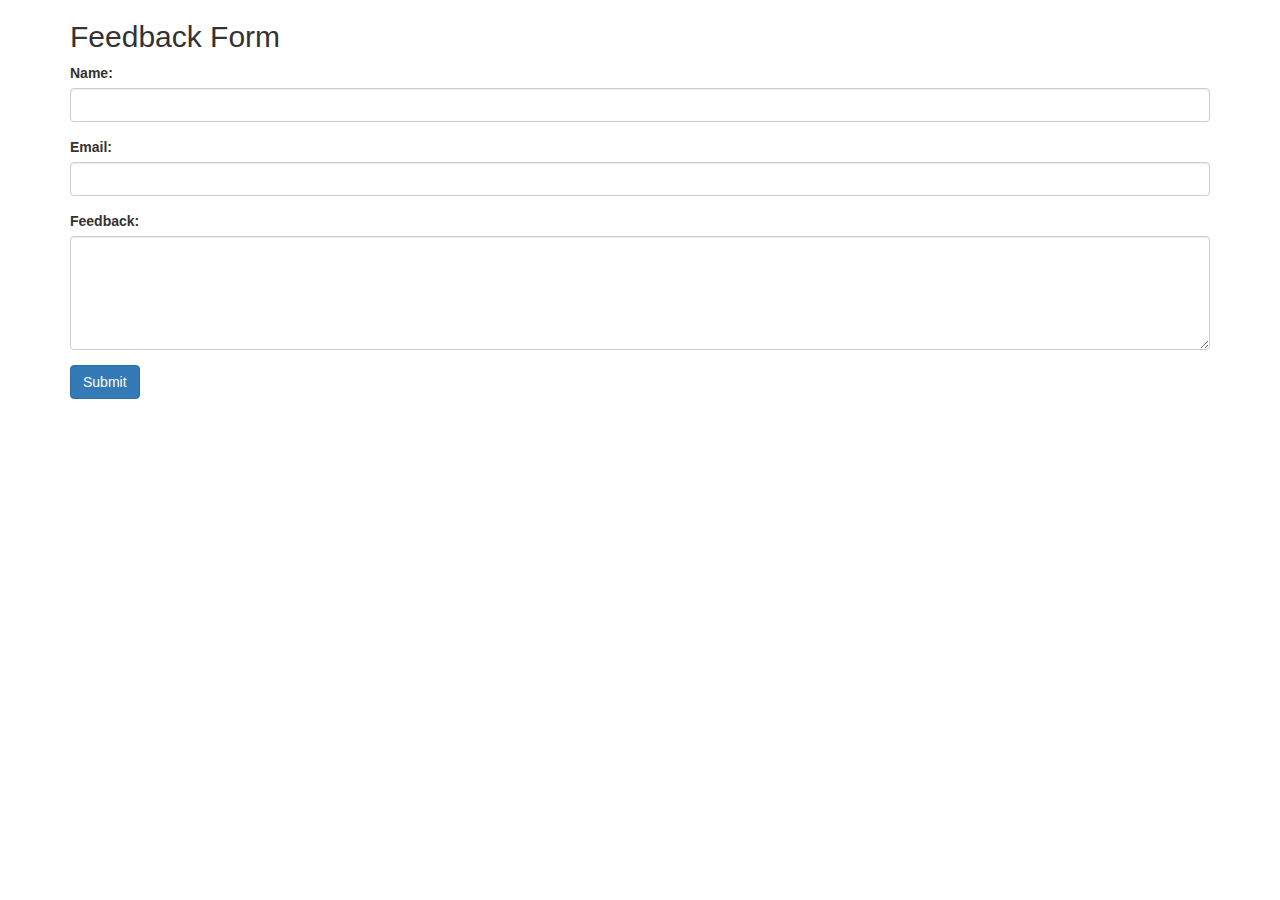
<file: Deployment/templates/feedback.html>
<!DOCTYPE html>
<html>
<head>
    <title>Feedback Form</title>
    <link rel="stylesheet" href="https://maxcdn.bootstrapcdn.com/bootstrap/3.3.7/css/bootstrap.min.css">
    <script src="https://ajax.googleapis.com/ajax/libs/jquery/3.3.1/jquery.min.js"></script>
    <script src="https://maxcdn.bootstrapcdn.com/bootstrap/3.3.7/js/bootstrap.min.js"></script>
</head>
<body>
    <div class="container">
        <h2>Feedback Form</h2>
        <form action="/submit-feedback" method="POST" id="feedback-form">
            <div class="form-group">
                <label>Name:</label>
                <input type="text" class="form-control" name="name" required>
            </div>
            <div class="form-group">
                <label>Email:</label>
                <input type="email" class="form-control" name="email" required>
            </div>
            <div class="form-group">
                <label>Feedback:</label>
                <textarea class="form-control" name="feedback" rows="5" required></textarea>
            </div>
            <button type="submit" class="btn btn-primary">Submit</button>
        </form>
    </div>
    <script>
        const form = document.getElementById('feedback-form');
        form.addEventListener('submit', (event) => {
            event.preventDefault();
            alert('Thank you for your feedback!');
            form.submit();
        });
    </script>
</body>
</html>
</file>
